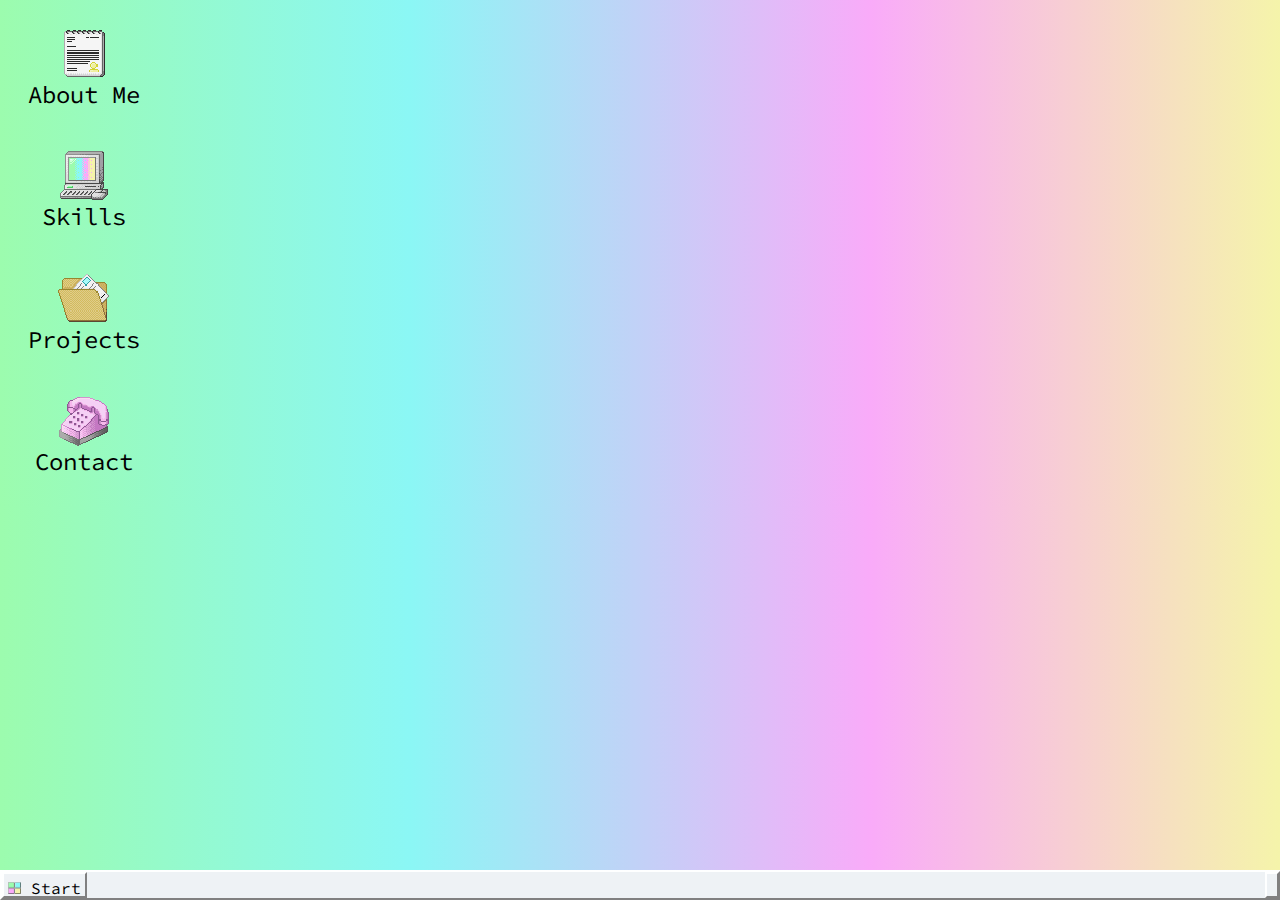
<file: old/index.html>
<!DOCTYPE html>
<html>
<head>
	<meta charset="utf-8">
	<meta name="viewport" content="width=device-width">
	<title>Stephanie Flower</title>
	<link rel="icon" href="favicon.png">
	<link rel="stylesheet" href="style.css">
	<link rel="preconnect" href="https://fonts.googleapis.com">
	<link rel="preconnect" href="https://fonts.gstatic.com" crossorigin>
	<link href="https://fonts.googleapis.com/css2?family=Source+Code+Pro:wght@400;600&display=swap" rel="stylesheet">	
	<script type="text/javascript" src="script.js"></script>
</head>
<body>
<!-- why isnt this updating on the web? -->
	<div class="mainbox" id="mainbox"><div class="topbar" id="mainboxheader">System Properties
		<div class="buttons"><div class="topbarButton" onclick="minimise('mainbox')">_</div>
		<div class="topbarButton">□</div>
		<div class="topbarButton" onclick="hideWindow('mainbox')">X</div></div></div>	
		
		<div class="content">
			<div class="properties">
				<img src="pc.png">
				<div class="txt">
					System: <br>
					&nbsp; Stephanie Flower <br>
					&nbsp; 20.05.2000 <br>
					<br>
					Registered to: <br>
					&nbsp; Royal Holloway, University of London <br>
					&nbsp; BSc Computer Science and Mathematics with a Placement Year <br>
					&nbsp; Programming - Illustration - Design - Mathematics <br>
					<br>
					Hi, I'm Steph! I love programming, mathematics, videogame modding, illustration, aviation and motorsport. <br>
					Thanks for checking out my website :)
				</div>
			</div>
		</div>

	</div>

	<div class="mainbox" id="skillsbox"><div class="topbar" id="skillsboxheader">Skills
		<div class="buttons"><div class="topbarButton" onclick="minimise('skillsbox')">_</div>
		<div class="topbarButton">□</div>
		<div class="topbarButton" onclick="hideWindow('skillsbox')">X</div></div></div>	
		
		<div class="content">
			Languages:<br>
			• Python <br>
			• HTML / CSS / JavaScript / TypeScript <br>
			• C# <br>
			• Java <br>
			 <br> <br>
			Tech:<br>
			• Web frameworks such as React, Django, & Express.js <br>
			• Git/SVN <br>
			• Android development in Android Studio <br>
			• Unity in 2D and 3D <br>
			 <br> <br>
			Other Skills: <br>
			• Test-driven development, UML diagrams <br>
			• Linear algebra, including applicable knowledge of vectors and matrices to 3D spaces <br>
			• Algorithms, graphs & complexity <br>
			• Calculus, including systems of differential equations & multi-variable calculus <br>
			• Illustration, graphic design & spritework <br>
		</div>

	</div>

	<div class="mainbox" id="projectsbox"><div class="topbar" id="projectsboxheader">Projects
		<div class="buttons"><div class="topbarButton" onclick="minimise('projectsbox')">_</div>
		<div class="topbarButton">□</div>
		<div class="topbarButton" onclick="hideWindow('projectsbox')">X</div></div></div>	
		
		<div class="content">
			• <strong>Untitled Final Year University Project</strong> &nbsp; <br>
			&nbsp; A real-time, entirely peer-to-peer messaging & video calling application. <br> <br>

			• <strong>ChariOS</strong> &nbsp; <a href="https://github.com/stephanie-flower/chariOS"> <u>Link</u> </a> <br>
			&nbsp; A React component library to build classic Windows-style webpages. TypeScript, React <br> <br>

			• <strong>Swordle</strong> &nbsp; <a href="https://devpost.com/software/swordle"> <u>Link</u> </a> <br>
			&nbsp; 2nd place winner at  the Royal Hackaway v5 hackathon. A real-time multiplayer word-guessing game. HTML/CSS/JavaScript, Django/Redis <br> <br>

			• <strong> currently unavailable, under development </strong> Royal Holloway Anime Society Website &nbsp; <a href="https://rhulani.me/"> <u>Link</u> </a> <br>
			&nbsp; React, TypeScript <br> <br>

			• <strong>Oaxaca Restaurant Web Application</strong> &nbsp; <a href="https://www.youtube.com/watch?v=XzmahPV_83M"> <u>Link</u> </a> <br>
			&nbsp; 2nd year project in an agile environment. Django, HTML/CSS, JQuery <br> <br>

			More to come!

		</div>

	</div>

	<div class="mainbox" id="contactmebox"><div class="topbar" id="mainboxheader">Contact
		<div class="buttons"><div class="topbarButton" onclick="minimise('contactmebox')">_</div>
		<div class="topbarButton">□</div>
		<div class="topbarButton" onclick="hideWindow('contactmebox')">X</div></div></div>	
		
		<div class="windowContainer">
			<div class="content">
				<a href="https://twitter.com/charisteph" target="_blank"> Twitter </a> <br>
				<a href="https://www.linkedin.com/in/stephanie-flower-099478178/" target="_blank"> LinkedIn </a> <br>
				<a href="https://github.com/stephanie-flower" target="_blank"> GitHub </a>
			</div>
		</div>
	</div>


	<div class="desktop">
	<div class="desktopicon" id="aboutme" onclick="showWindow('mainbox')"><img src="about.png">About Me</div>
	<div class="desktopicon" id="skills" onclick="showWindow('skillsbox')"><img src="skills.png">Skills</div>
	<div class="desktopicon" id="projects" onclick="showWindow('projectsbox')"><img src="projects.png">Projects</div>
	<div class="desktopicon" id="contactme" onclick="showWindow('contactmebox')"><img src="contact.png">Contact</div>
	</div>

	<div class="startmenu" id="startMenu" style="display: none;">
		<a href="https://drive.google.com/file/d/14GPKy7MURcHzuRbe_VcPOsP8t2bT-zvy/view?usp=sharing" target="_blank"><div class="startmenuItem">
			Download icons
		</div></a>
		<a href="https://www.instagram.com/artby.chari/" target="_blank"><div class="startmenuItem">
			My Artwork
		</div></a>
		<a href="https://ko-fi.com/chariart"><div class="startmenuItem">
			Ko-fi
		</div></a>
	</div>

	<div class="taskbar">
		<div class="startButton" onclick="startMenu()"> <img src="start.png"> Start </div>
		<div class="taskbarWindow" id="mainboxTaskbar" onclick="maximise('mainbox')">Properties</div>
		<div class="taskbarWindow" id="skillsboxTaskbar" onclick="maximise('skillsbox')">Skills</div>
		<div class="taskbarWindow" id="projectsboxTaskbar" onclick="maximise('projectsbox')">Projects</div>
		<div class="taskbarWindow" id="contactmeboxTaskbar" onclick="maximise('contactmebox')">Contact</div>
		<div class="clock" id="clock"> </div>
	</div>

</body>
</html>
</file>
<file: old/style.css>
body {
	background: rgb(156,252,174);
	background: linear-gradient(90deg, rgba(156,252,174,1) 0%, rgba(139,247,245,1) 32%, rgba(249,171,249,1) 68%, rgba(245,244,170,1) 100%);
	max-width: 100%;
    overflow-x: hidden;
    font-family: 'Source Code Pro', monospace;
    font-weight: 400;
}

a {
	text-decoration: none;
}

.mainbox {
	display: none;
	position: absolute;
	background-color: #EEF2F5;
	padding: 4px;
	border-bottom: solid 2px #808080;
	border-right: solid 2px #808080;
	border-top: solid 2px #FEFFFF;
	border-left: solid 2px #FEFFFF;
	box-shadow: 2px 2px #010101;
	max-width: 60%;
	min-width: 20%;
}

.content {
	padding: 10px;
}

.topbar {
	display: flex;
	flex-direction: row;
	background: rgb(78,150,241);
	background: linear-gradient(90deg, rgba(78,150,241,1) 0%, rgba(197,227,255,1) 100%);
	padding: 5px;
	font-size: 1.5rem;
	color: white;
}

.buttons {
	margin-left: auto;
	display: flex;
	flex-direction: row;
	cursor: pointer;
}

.topbarButton {
	background-color: #EEF2F5;
	padding: 4px;
	border-bottom: solid 2px #808080;
	border-right: solid 2px #808080;
	border-top: solid 2px #FEFFFF;
	border-left: solid 2px #FEFFFF;
	box-shadow: 2px 2px #010101;
	width: 16px;
	font-size: 1rem;
	color: black;
}

.icon {
	display: block;
	margin-left: 20px;
	margin-top: 20px;
}

.taskbar {
	position: absolute;
	background-color: #EEF2F5;
	border-bottom: solid 2px #808080;
	border-right: solid 2px #808080;
	border-top: solid 2px #FEFFFF;
	border-left: solid 2px #FEFFFF;
	bottom: 0;
	left: 0;
	width: 99.8%;
	height: 2vw;
	display: flex;
	flex-direction: row;
	font-size: 1.25vw;
}

.startButton {
	border-bottom: solid 2px #808080;
	border-right: solid 2px #808080;
	border-top: solid 2px #FEFFFF;
	border-left: solid 2px #FEFFFF;
	padding: 4px;
	cursor: pointer;
}

.startButton img {
	height: 1vw;
	width: auto;
}

.startmenu {
	display: none;
	background-color: #EEF2F5;
	height: 40%;
	width: 20%;
	bottom: 0;
	left: 0;
	position: absolute;
} 

.startmenuItem {
	background-color: #EEF2F5;
	width: auto;
	margin: 2px;
	height: 3vw;
	line-height: 3vw;
	border-bottom: solid 2px #808080;
	border-right: solid 2px #808080;
	border-top: solid 2px #FEFFFF;
	border-left: solid 2px #FEFFFF;
	align-items: center;
	padding-left: 4px;
}

.startmenuItem:hover {
	background-color: rgb(85, 85, 85);
}

.taskbarWindow {
	display: none;
	background-color: #ffffff;
	border-bottom: solid 2px #808080;
	border-right: solid 2px #808080;
	border-top: solid 2px #FEFFFF;
	border-left: solid 2px #FEFFFF;
	padding: 4px;
	cursor: pointer;
}

.clock {
	border-bottom: solid 2px #808080;
	border-right: solid 2px #808080;
	border-top: solid 2px #FEFFFF;
	border-left: solid 2px #FEFFFF;
	padding-left: 5px;
	padding-right: 5px;
	margin-left: auto;
}

.desktop {
	display: flex;
	flex-direction: column;
	align-items: center;
	width: -moz-fit-content;
	width: fit-content;
	margin-left: 0px;
}

.desktopicon {
	display: flex;
	flex-direction: column;
	align-items: center;
	padding: 20px;
	width: -moz-fit-content;
	width: fit-content;
	font-size: 1.5rem;
	cursor: pointer;
}

.desktopicon img {
	height: 4vw;
	width: auto;
	image-rendering: pixelated;
	min-height: 4vw;
	min-width: 4vw;
}

.windowContainer {
	background: rgb(175,211,255);
	background: linear-gradient(90deg, rgba(175,211,255,1) 0%, rgba(255,255,255,1) 16%);
	border-bottom: solid 2px #c0c0c0;
	border-right: solid 2px #c0c0c0;
	margin: 4px;
}

.properties {
	display: flex;
	flex-direction: row;
	align-items: center;
}

.properties img {
	width: 30%;
	padding: 20px;
}

.txt {
	padding: 20px;
}

@media (max-width: 768px){
	.mainbox {
		display: block;
		position: relative;
		margin: 20px;
		left: 2%;
		max-width: 85%;
		font-size: 3vw;
	}

	.topbar {
		font-size: 3vw;
	}

	.desktopicon {
		display: none;
	}

	.taskbar {
		display: none;
	}

	.topbarButton {
		width: 2vw;
		height: 2vw;
		font-size: 2vw;
	}
}
</file>
